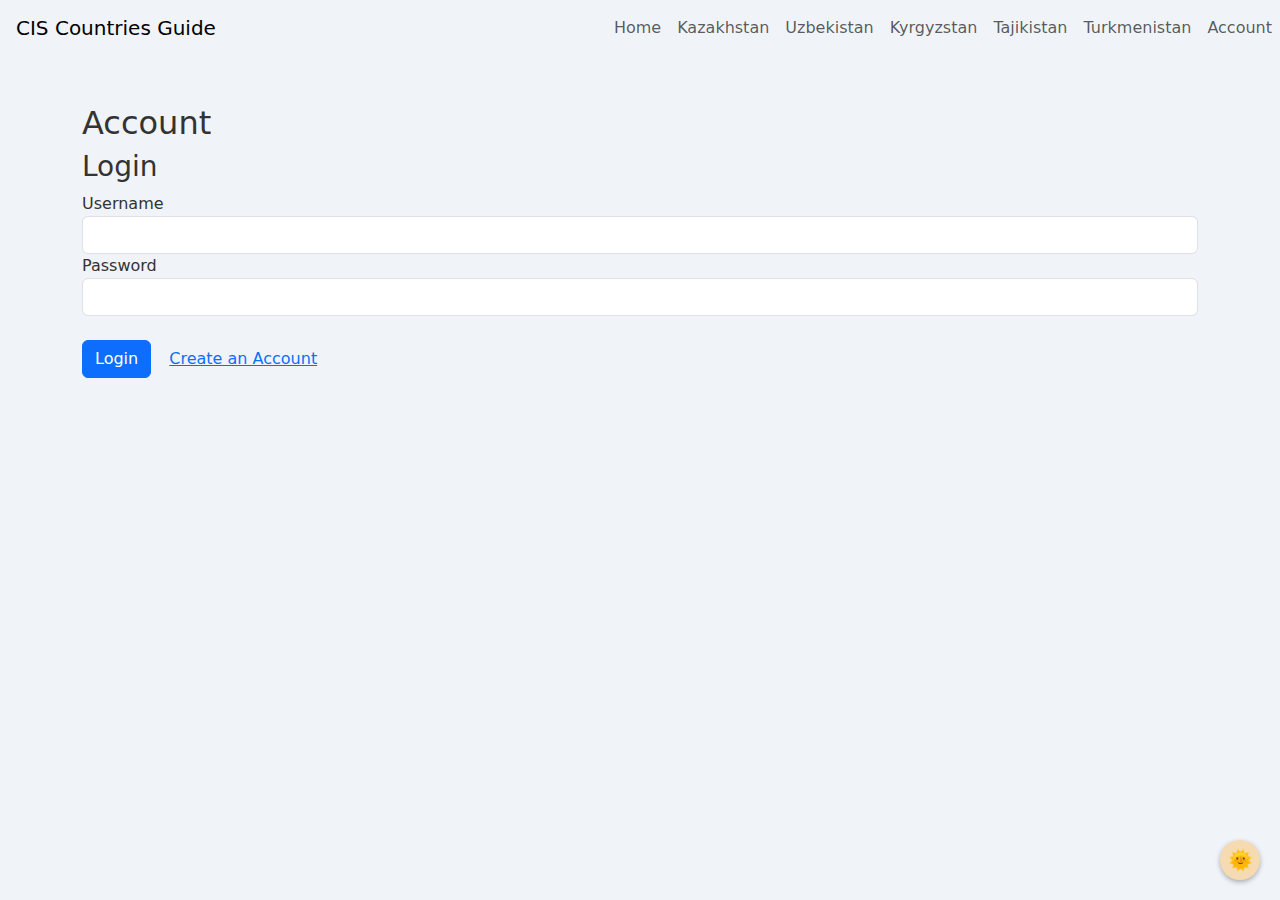
<file: log.html>
<!DOCTYPE html>
<html lang="en">
<head>
    <meta charset="UTF-8">
    <meta name="viewport" content="width=device-width, initial-scale=1.0">
    <title>Account</title>
    <link href="https://cdn.jsdelivr.net/npm/bootstrap@5.3.3/dist/css/bootstrap.min.css" rel="stylesheet" integrity="sha384-QWTKZyjpPEjISv5WaRU9OFeRpok6YctnYmDr5pNlyT2bRjXh0JMhjY6hW+ALEwIH" crossorigin="anonymous">
    <link rel="stylesheet" href="theme.css">
</head>
<body>
    <nav class="navbar navbar-expand-lg navbar-light custom-navbar">
        <a class="navbar-brand ps-3" href="#">CIS Countries Guide</a>
        <button class="navbar-toggler" type="button" data-bs-toggle="collapse" data-bs-target="#navbarNav" aria-controls="navbarNav" aria-expanded="false" aria-label="Toggle navigation">
            <span class="navbar-toggler-icon"></span>
        </button>
        <div class="collapse navbar-collapse" id="navbarNav">
            <ul class="navbar-nav ms-auto"> 
                <li class="nav-item"><a class="nav-link" href="index.html">Home</a></li>
                <li class="nav-item"><a class="nav-link" href="Kazakhstan.html">Kazakhstan</a></li>
                <li class="nav-item active"><a class="nav-link" href="Uzbekistan.html">Uzbekistan</a></li>
                <li class="nav-item"><a class="nav-link" href="Kyrgyzstan.html">Kyrgyzstan</a></li>
                <li class="nav-item"><a class="nav-link" href="Tajikistan.html">Tajikistan</a></li>
                <li class="nav-item"><a class="nav-link" href="Turkmenistan.html">Turkmenistan</a></li>
                <li class="nav-item"><a class="nav-link" href="log.html">Account</a></li>
            </ul>
        </div>
    </nav>

    <button id="theme-toggle-btn" class="theme-toggle-btn"></button>


    <div class="container mt-5">
        <h2>Account</h2>

        <div id="login-section">
            <h3>Login</h3>
            <form id="loginForm">
                <div class="form-group">
                    <label for="username">Username</label>
                    <input type="text" id="username" class="form-control" required>
                </div>
                <div class="form-group">
                    <label for="password">Password</label>
                    <input type="password" id="password" class="form-control" required>
                    <small id="passwordHelp" class="text-danger d-none">Invalid username or password.</small>
                </div>
                <br>
                <button type="submit" class="btn btn-primary">Login</button>
                <button type="button" class="btn btn-link" id="switchToRegister">Create an Account</button>
            </form>
        </div>

        <div id="register-section" class="d-none">
            <h3>Register</h3>
            <form id="registerForm">
                <div class="form-group">
                    <label for="registerUsername">Username</label>
                    <input type="text" id="registerUsername" class="form-control" required>
                </div>
                <div class="form-group">
                    <label for="registerPassword">Password</label>
                    <input type="password" id="registerPassword" class="form-control" required>
                    <small id="registerPasswordHelp" class="text-danger d-none">Password must be at least 8 characters, with at least one uppercase letter, one digit, and one special character.</small>
                </div>
                <div class="form-group">
                    <label for="registerGender">Gender</label>
                    <select id="registerGender" class="form-control" required>
                        <option value="">Select Gender</option>
                        <option value="male">Male</option>
                        <option value="female">Female</option>
                        <option value="other">Other</option>
                    </select>
                </div>
                <button type="submit" class="btn btn-success">Register</button>
                <button type="button" class="btn btn-link" id="switchToLogin">Already have an account?</button>
            </form>
        </div>


        <div id="account-section" class="d-none">
            <p>Welcome, <span id="userDisplay"></span>!</p>
            <p>Gender: <span id="userGender"></span></p>
            <button id="logoutBtn" class="btn btn-danger">Logout</button>
        </div>
    </div>

    <script src="log.js"></script>
    <script src="theme.js"></script>
</body>
<script src="https://cdn.jsdelivr.net/npm/bootstrap@5.3.0-alpha1/dist/js/bootstrap.bundle.min.js"></script>

</html>
</file>
<file: theme.css>
.theme-toggle-btn {
    width: 40px;
    height: 40px;
    border: none;
    border-radius: 50%;
    background-color: #f6dab2;
    cursor: pointer;
    position: fixed;
    bottom: 20px;
    right: 20px;
    display: flex;
    justify-content: center;
    align-items: center;
    box-shadow: 0 2px 5px rgba(0, 0, 0, 0.3);
    transition: background-color 0.3s ease;
}

body.dark .theme-toggle-btn {
    background-color: #5d7985;
}

.theme-toggle-btn::before {
    content: '🌞';
    font-size: 20px;
}

body.dark .theme-toggle-btn::before {
    content: '🌑';
}

body.light {
    background-color: #f0f4f8;
    color: #333;
}

body.dark {
    background-color: #121213;
    color: #f5f5f5;
}

body.dark .custom-navbar {
    background-color: #333333;
}

body.dark .custom-navbar .nav-link {
    color: #e3e2e2; 
}

body.dark .custom-navbar .navbar-brand {
    color: #e3e2e2; 
}

body.dark .intro-section {
    background-color: #333;
    color: #f5f5f5;
}

body.dark .quote-section {
    background-color: #2b2b2b;
    color: #f5f5f5;
    border-left-color: #666;
}

body.dark .section-heading {
    color: #f5f5f5;
}

body.dark .info-list {
    background-color: #121212;
}

body.dark .bg-light {
    background-color: #333;
    color: #f5f5f5;
}

body.dark .data-section {
    background-color: #333;
    color: #f5f5f5;
}

body.dark .data-section h4,
body.dark .data-section p {
    color: #f5f5f5;
}

body.dark #footer-container {
    background-color: #333;
    color: #f5f5f5;
}

body.dark .accordion-header {
    background-color: #444;
    color: #f5f5f5;
}

body.dark .accordion-content {
    background-color: #555;
    color: #f5f5f5;
    border-top: 1px solid #666;
}

body.dark .popup-content {
    background-color: #333;
    color: #fff;
    border: 1px solid #555;
}

body.dark .form-input {
    background-color: #555;
    color: #fff;
    border: 1px solid #777;
}

body.dark .btn {
    background-color: #444;
    color: #fff;
    border: 1px solid #888;
}




body.dark .accordion-button {
    background-color: #444;
    color: #f5f5f5;
}

body.dark .accordion-body {
    background-color: #555;
    color: #f5f5f5;
    border-top: 1px solid #666;
}




body.dark h1 {
    color: #f5f5f5;
}

body.dark .card {
    background-color: #333;
    color: #f5f5f5;
    border: 1px solid #444;
}

body.dark .card .card-title {
    color: #f5f5f5;
}

body.dark .card .card-text {
    color: #ccc;
}

body.dark .card-img-top {
    border-bottom: 1px solid #444;
}


body.dark .form-select {
    background-color: #333;
    color: #ccc;
}



body.dark .form-control {
    background-color: #555;
    color: #fff;
    border: 1px solid #777;
}

body.dark #weatherContainer {
    background-color: #333;
    color: #d3d3d3;
}
</file>
